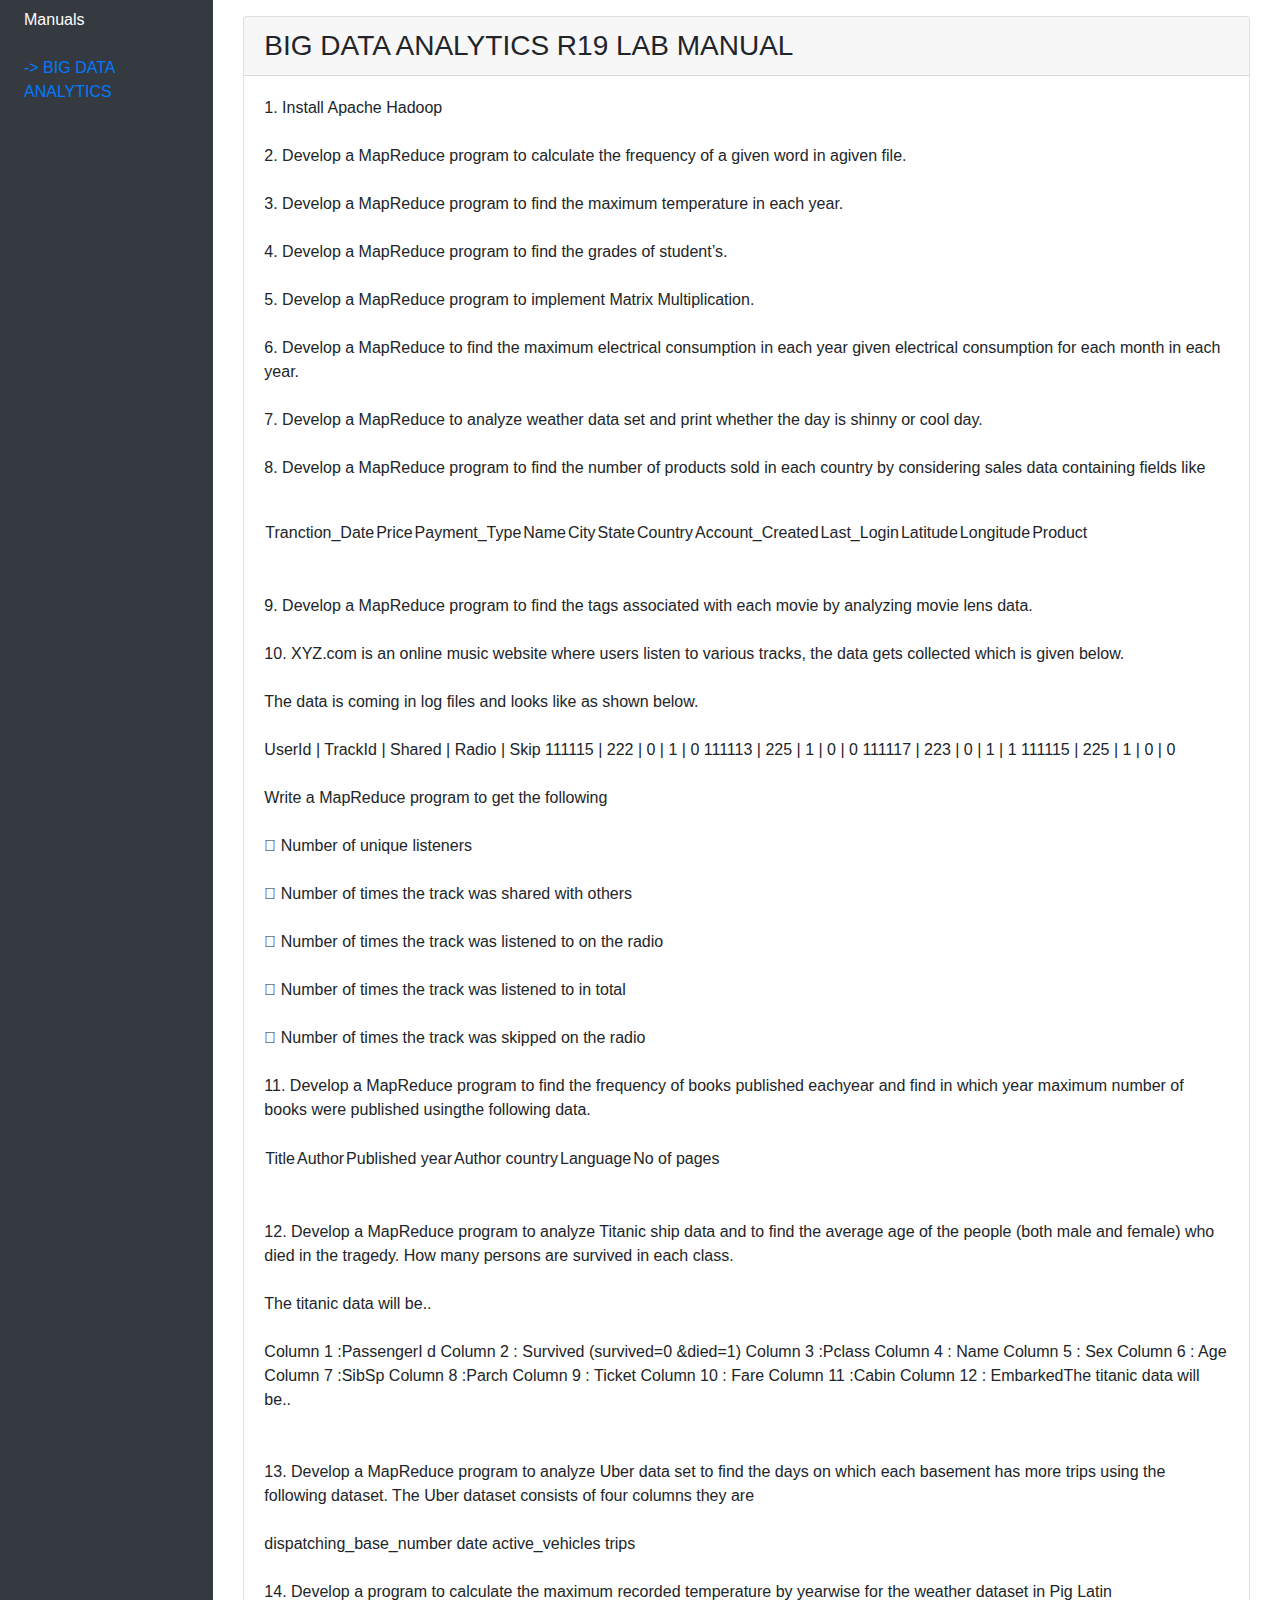
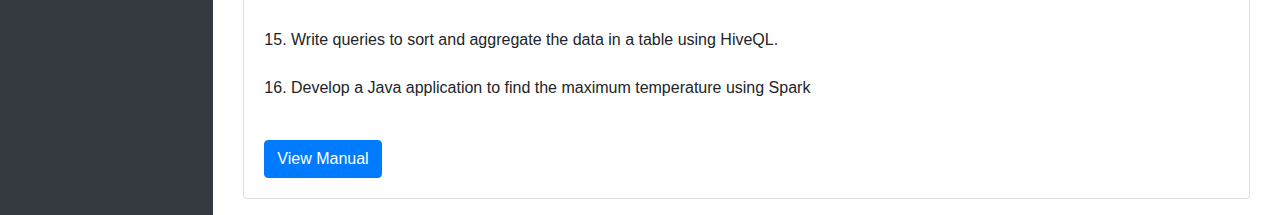
<file: labs/index.html>
<!DOCTYPE html>
<html lang="en">
  <head>
    <!-- Required meta tags -->
    <meta charset="utf-8" />
    <meta
      name="viewport"
      content="width=device-width, initial-scale=1, shrink-to-fit=no"
    />

    <!-- Bootstrap CSS -->
    <link
      rel="stylesheet"
      href="https://cdn.jsdelivr.net/npm/bootstrap@4.3.1/dist/css/bootstrap.min.css"
      integrity="sha384-ggOyR0iXCbMQv3Xipma34MD+dH/1fQ784/j6cY/iJTQUOhcWr7x9JvoRxT2MZw1T"
      crossorigin="anonymous"
    />

    <title>Lab Manuals</title>
  </head>
  <body>
    <div class="container-fluid">
      <div class="row flex-nowrap">
        <div class="col-auto col-md-3 col-xl-2 px-sm-2 px-0 bg-dark">
          <div
            class="
              d-flex
              flex-column
              align-items-center align-items-sm-start
              px-3
              pt-2
              text-white
              min-vh-100
            "
          >
            <a
              href="/"
              class="
                d-flex
                align-items-center
                pb-3
                mb-md-0
                me-md-auto
                text-white text-decoration-none
              "
            >
              <span class="fs-5 d-none d-sm-inline">Manuals</span>
            </a>
            <ul
              class="
                nav nav-pills
                flex-column
                mb-sm-auto mb-0
                align-items-center align-items-sm-start
              "
              id="menu"
            >
              <li class="nav-item">
                <a href="./bda_lab.html" class="nav-link align-middle px-0">
                  <i class="fs-4 bi-house"></i>
                  <span class="ms-1 d-none d-sm-inline">-> BIG DATA ANALYTICS</span>
                </a>
              </li>


            </ul>
            <hr />

          </div>
        </div>
        <div class="col py-3">
          <div class="container">
            <div class="row">
              <div class="col">
                <div class="card">
                  <h3 class="card-header">BIG DATA ANALYTICS R19 LAB MANUAL</h3>
                  <div class="card-body">
                    <p class="card-text text-wrap">
1. Install Apache Hadoop
                    </br>
                  </br>
2. Develop a MapReduce program to calculate the frequency of a given word in agiven file.
</br>
                  </br>
3. Develop a MapReduce program to find the maximum temperature in each year.
</br>
                  </br>
4. Develop a MapReduce program to find the grades of student’s.
</br>
                  </br>
5. Develop a MapReduce program to implement Matrix Multiplication.
</br>
                  </br>
6. Develop a MapReduce to find the maximum electrical consumption in each year given electrical consumption for each month in each year.
</br>
                  </br>
7. Develop a MapReduce to analyze weather data set and print whether the day is shinny or cool
day.
</br>
                  </br>
8. Develop a MapReduce program to find the number of products sold in each country by
considering sales data containing fields like
</br>
                  </br>
<table>
              <td>Tranction_Date </td>
              <td>Price </td>
              <td>Payment_Type </td>
              <td>Name </td>
              <td>City </td>
              <td>State </td>
              <td>Country </td>
              <td>Account_Created </td>
              <td>Last_Login </td>
              <td>Latitude </td>
              <td>Longitude </td>
              <td>Product </td>

            </table>
            </br>
                  </br>
9. Develop a MapReduce program to find the tags associated with each movie by analyzing
movie lens data.
</br>
                  </br>
10. XYZ.com is an online music website where users listen to various tracks, the data gets
collected which is given below.
</br>
                  </br>
The data is coming in log files and looks like as shown below.
</br>
                  </br>
UserId | TrackId | Shared | Radio | Skip
111115 | 222 | 0 | 1 | 0
111113 | 225 | 1 | 0 | 0
111117 | 223 | 0 | 1 | 1
111115 | 225 | 1 | 0 | 0
</br>
                  </br>
Write a MapReduce program to get the following
</br>
                  </br>
 Number of unique listeners
</br>
                  </br>
 Number of times the track was shared with others
</br>
                  </br>
 Number of times the track was listened to on the radio
</br>
                  </br>
 Number of times the track was listened to in total
</br>
                  </br>
 Number of times the track was skipped on the radio
</br>
                  </br>
11. Develop a MapReduce program to find the frequency of books published eachyear and find
in which year maximum number of books were published usingthe following data.
</br>
                  </br>
<table>
                <td>Title</td> 
                <td>Author</td>
                <td>Published year</td>
                <td>Author country</td>
                <td>Language</td>
                <td>No of pages</td>
              </table>
              
</br>
                  </br>
12. Develop a MapReduce program to analyze Titanic ship data and to find the average age of
the people (both male and female) who died in the tragedy. How many persons are survived in
each class.
</br>
                  </br>
The titanic data will be..
</br>
                  </br>
<table>
                <tr>Column 1 :PassengerI d </tr>
                <tr>Column 2 : Survived (survived=0 &died=1) </tr>
                <tr>Column 3 :Pclass </tr>
                <tr>Column 4 : Name </tr>
                <tr>Column 5 : Sex </tr>
                <tr>Column 6 : Age </tr>
                <tr>Column 7 :SibSp </tr>
                <tr>Column 8 :Parch </tr>
                <tr>Column 9 : Ticket </tr>
                <tr>Column 10 : Fare </tr>
                <tr>Column 11 :Cabin </tr>
                <tr>Column 12 : Embarked</tr>
                <tr>The titanic data will be.. </tr>

              </table>
              </br>
                  </br>
13. Develop a MapReduce program to analyze Uber data set to find the days on which each
basement has more trips using the following dataset.
The Uber dataset consists of four columns they are
</br>
                  </br>
dispatching_base_number     date active_vehicles    trips
</br>
                  </br>
14. Develop a program to calculate the maximum recorded temperature by yearwise for the
weather dataset in Pig Latin
</br>
                  </br>
15. Write queries to sort and aggregate the data in a table using HiveQL.
</br>
                  </br>
16. Develop a Java application to find the maximum temperature using Spark
</br>
                  </br>            
</p>
                    <a href="./bda_lab.html" class="btn btn-primary">View Manual</a>
                  </div>
                </div>
              </div>
              
            </div>
          </div>
        </div>
      </div>
    </div>
  </body>
</html>
</file>
